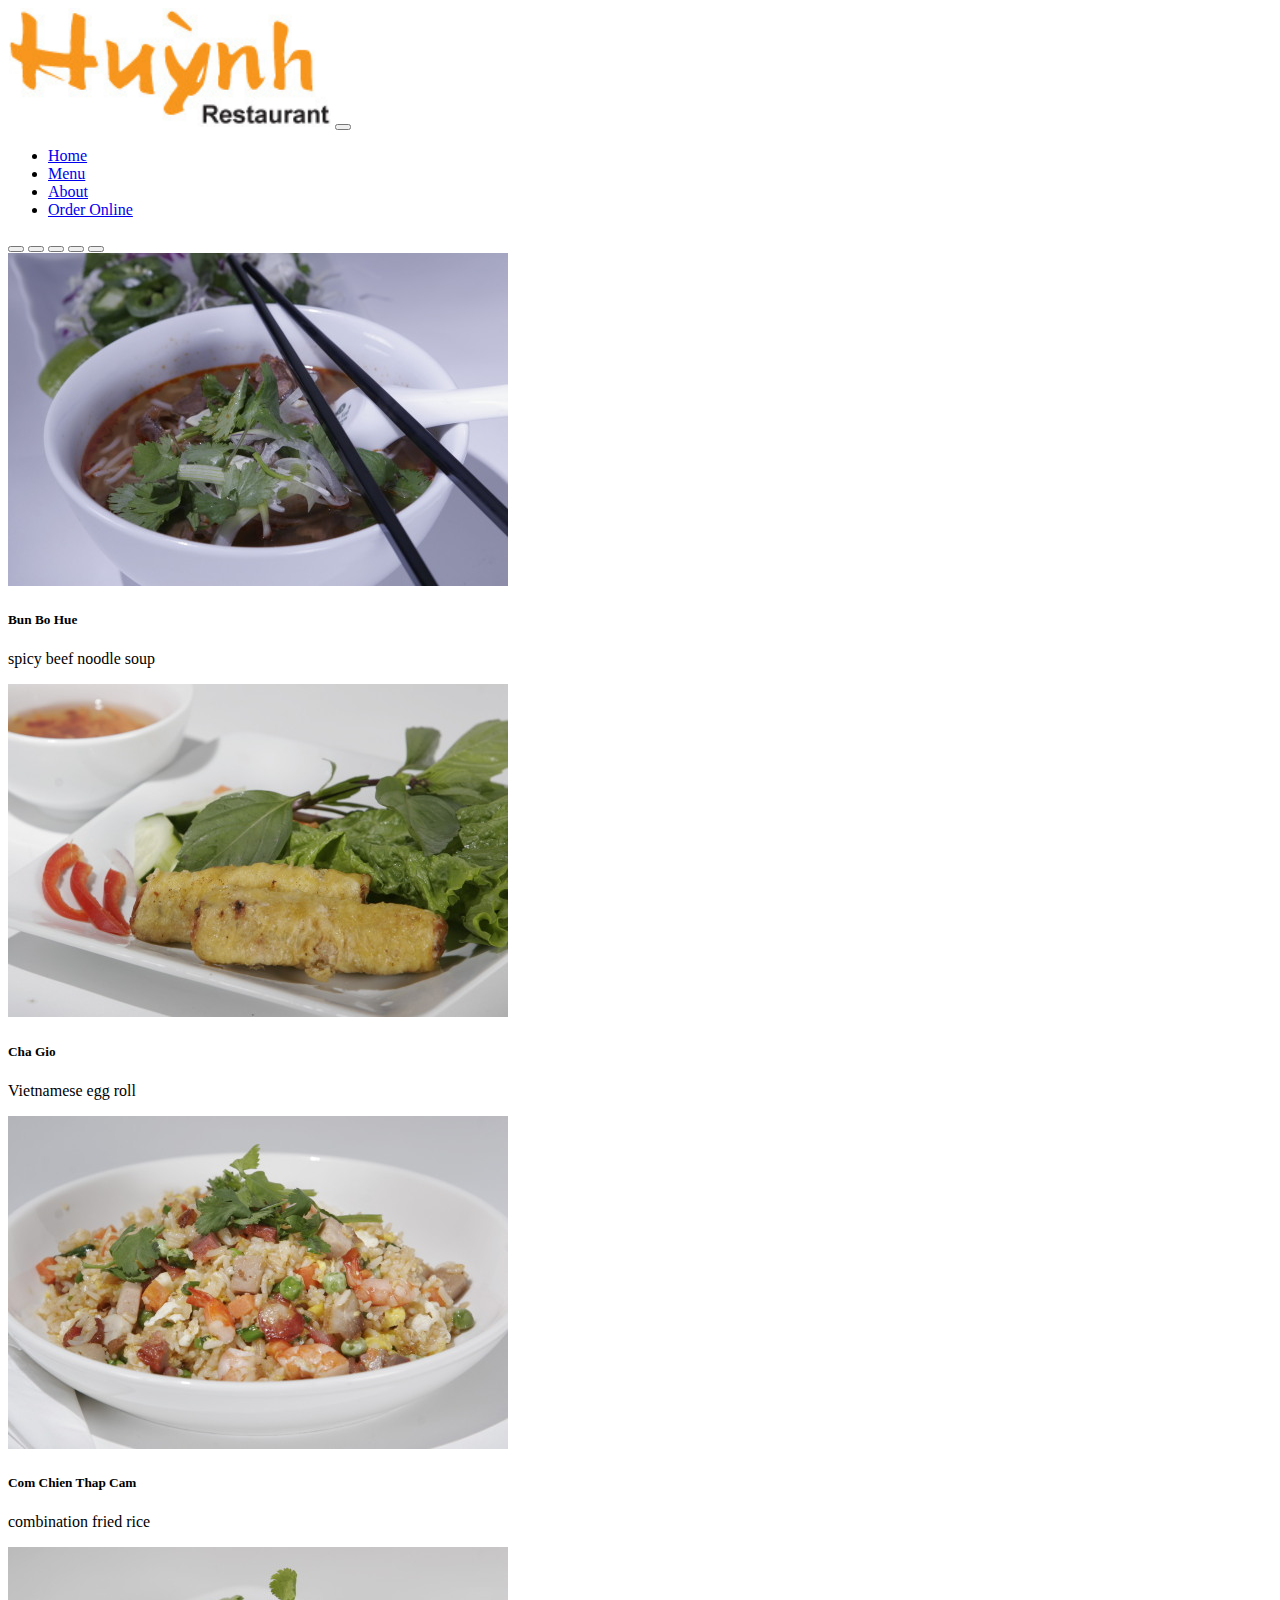
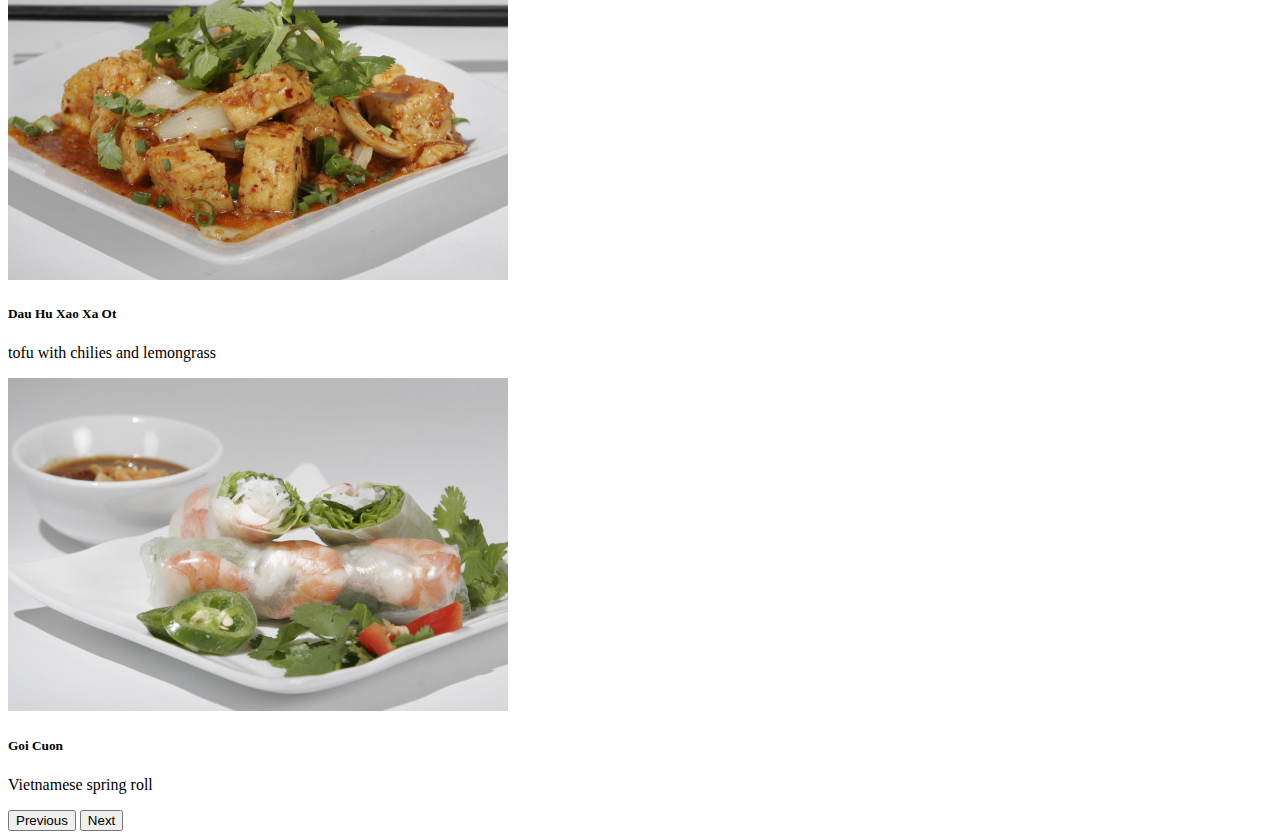
<file: Huyhn Restaurant/index.html>
<!DOCTYPE html>
<html lang="en">

<head>
    <meta charset="UTF-8" />
    <meta http-equiv="X-UA-Compatible" content="IE=edge" />
    <meta name="viewport" content="width=device-width, initial-scale=1.0" />
    <link href="https://cdn.jsdelivr.net/npm/bootstrap@5.1.3/dist/css/bootstrap.min.css" rel="stylesheet"
        integrity="sha384-1BmE4kWBq78iYhFldvKuhfTAU6auU8tT94WrHftjDbrCEXSU1oBoqyl2QvZ6jIW3" crossorigin="anonymous" />
    <title>Document</title>
</head>

<body>
    <nav class="navbar navbar-expand-lg navbar-light bg-light">
        <div class="container-fluid">
            <a class="navbar-brand" href="#"><img src="./img/logo-small.png" alt=" small Huynh logo"
                    class="small-logo-navbar"></a>
            <button class="navbar-toggler" type="button" data-bs-toggle="collapse" data-bs-target="#navbarNav"
                aria-controls="navbarNav" aria-expanded="false" aria-label="Toggle navigation">
                <span class="navbar-toggler-icon"></span>
            </button>
            <div class="collapse navbar-collapse" id="navbarNav">
                <ul class="navbar-nav">
                    <li class="nav-item">
                        <a class="nav-link active" aria-current="page" href="index.html">Home</a>
                    </li>
                    <li class="nav-item">
                        <a class="nav-link" href="./menu.html">Menu</a>
                    </li>
                    <li class="nav-item">
                        <a class="nav-link" href="./about.html">About</a>
                    </li>
                    <li class="nav-item">
                        <a class="nav-link" href="https://www.toasttab.com/huynh-restaurant/v3/?mode=fulfillment">Order
                            Online</a>
                    </li>
                </ul>
            </div>
        </div>
    </nav>
    <div id="carouselExampleCaptions" class="carousel slide carousel-fade" data-bs-ride="carousel">
        <div class="carousel-indicators">
            <button type="button" data-bs-target="#carouselExampleCaptions" data-bs-slide-to="0" class="active"
                aria-current="true" aria-label="Slide 1"></button>
            <button type="button" data-bs-target="#carouselExampleCaptions" data-bs-slide-to="1"
                aria-label="Slide 2"></button>
            <button type="button" data-bs-target="#carouselExampleCaptions" data-bs-slide-to="2"
                aria-label="Slide 3"></button>
            <button type="button" data-bs-target="#carouselExampleCaptions" data-bs-slide-to="3"
                aria-label="Slide 4"></button>
            <button type="button" data-bs-target="#carouselExampleCaptions" data-bs-slide-to="4"
                aria-label="Slide 5"></button>
        </div>
        <div class="carousel-inner">
            <div class="carousel-item active">
                <img src="./img/bun-bo-hue.jpeg" class="d-block w-100" alt="...">
                <div class="carousel-caption d-none d-md-block">
                    <h5>Bun Bo Hue</h5>
                    <p>spicy beef noodle soup</p>
                </div>
            </div>
            <div class="carousel-item">
                <img src="./img/cha-gio.jpeg" class="d-block w-100" alt="...">
                <div class="carousel-caption d-none d-md-block">
                    <h5>Cha Gio</h5>
                    <p>Vietnamese egg roll</p>
                </div>
            </div>
            <div class="carousel-item">
                <img src="./img/com-chien-thap-cam.jpeg" class="d-block w-100" alt="...">
                <div class="carousel-caption d-none d-md-block">
                    <h5>Com Chien Thap Cam</h5>
                    <p>combination fried rice</p>
                </div>
            </div>
            <div class="carousel-item">
                <img src="./img/dau-hu-xao-xa-ot.jpeg" class="d-block w-100" alt="...">
                <div class="carousel-caption d-none d-md-block">
                    <h5>Dau Hu Xao Xa Ot</h5>
                    <p>tofu with chilies and lemongrass</p>
                </div>
            </div>
            <div class="carousel-item">
                <img src="./img/goi-cuon.jpeg" class="d-block w-100" alt="...">
                <div class="carousel-caption d-none d-md-block">
                    <h5>Goi Cuon</h5>
                    <p>Vietnamese spring roll</p>
                </div>
            </div>
        </div>
        <button class="carousel-control-prev" type="button" data-bs-target="#carouselExampleCaptions"
            data-bs-slide="prev">
            <span class="carousel-control-prev-icon" aria-hidden="true"></span>
            <span class="visually-hidden">Previous</span>
        </button>
        <button class="carousel-control-next" type="button" data-bs-target="#carouselExampleCaptions"
            data-bs-slide="next">
            <span class="carousel-control-next-icon" aria-hidden="true"></span>
            <span class="visually-hidden">Next</span>
        </button>
    </div>

    <script src="https://cdn.jsdelivr.net/npm/bootstrap@5.1.3/dist/js/bootstrap.bundle.min.js"
        integrity="sha384-ka7Sk0Gln4gmtz2MlQnikT1wXgYsOg+OMhuP+IlRH9sENBO0LRn5q+8nbTov4+1p"
        crossorigin="anonymous"></script>
</body>

</html>
</file>
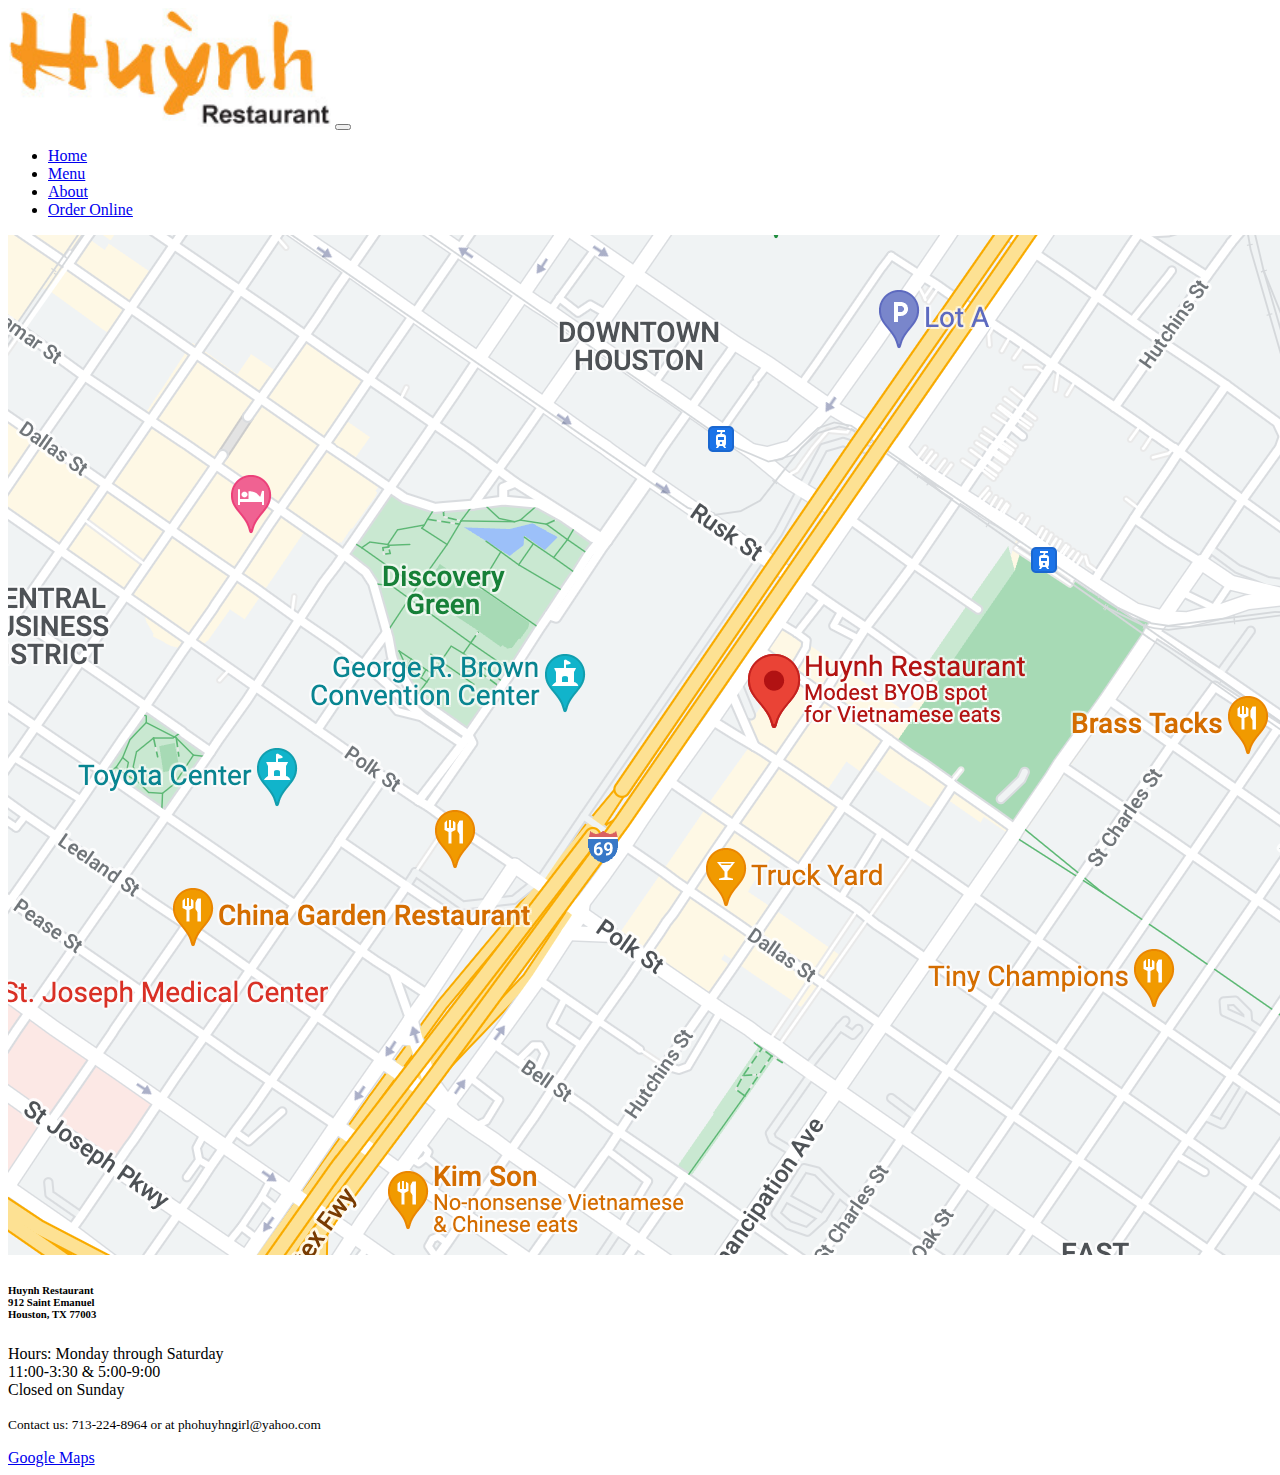
<file: Huyhn Restaurant/about.html>
<!DOCTYPE html>
<html lang="en">

<head>
    <meta charset="UTF-8">
    <meta http-equiv="X-UA-Compatible" content="IE=edge">
    <meta name="viewport" content="width=device-width, initial-scale=1.0">
    <title>Document</title>
    <link href="https://cdn.jsdelivr.net/npm/bootstrap@5.1.3/dist/css/bootstrap.min.css" rel="stylesheet"
        integrity="sha384-1BmE4kWBq78iYhFldvKuhfTAU6auU8tT94WrHftjDbrCEXSU1oBoqyl2QvZ6jIW3" crossorigin="anonymous" />
</head>

<body>
    <nav class="navbar navbar-expand-lg navbar-light bg-light">
        <div class="container-fluid">
            <a class="navbar-brand" href="#"><img src="./img/logo-small.png" alt=" small Huynh logo"
                    class="small-logo-navbar"></a>
            <button class="navbar-toggler" type="button" data-bs-toggle="collapse" data-bs-target="#navbarNav"
                aria-controls="navbarNav" aria-expanded="false" aria-label="Toggle navigation">
                <span class="navbar-toggler-icon"></span>
            </button>
            <div class="collapse navbar-collapse" id="navbarNav">
                <ul class="navbar-nav">
                    <li class="nav-item">
                        <a class="nav-link" aria-current="page" href="index.html">Home</a>
                    </li>
                    <li class="nav-item">
                        <a class="nav-link" href="./menu.html">Menu</a>
                    </li>
                    <li class="nav-item">
                        <a class="nav-link active" href="./about.html">About</a>
                    </li>
                    <li class="nav-item">
                        <a class="nav-link" href="https://www.toasttab.com/huynh-restaurant/v3/?mode=fulfillment">Order
                            Online</a>
                    </li>
                </ul>
            </div>
        </div>
    </nav>
    <div class="card mb-3" style="width: 90%; height: auto;">
        <div class="row g-2">
            <div class="col-md-5">
                <img src="./img/google-map-image.png" class="img-fluid rounded-start" alt="...">
            </div>
            <div class="col-md-7">
                <div class="card-body">
                    <h6 class="card-title">Huynh Restaurant<br>912 Saint Emanuel<br>Houston, TX 77003</h6>
                    <p class="card-text">Hours: Monday through Saturday<br>11:00-3:30 & 5:00-9:00<br>Closed on Sunday
                    </p>
                    <p><small>Contact us: 713-224-8964 or at phohuyhngirl@yahoo.com</small></p>

                </div>
                <div class="column">
                    <a href="https://www.google.com/maps/place/Huynh+Restaurant/@29.7516867,-95.3609814,15.7z/data=!4m5!3m4!1s0x0:0x9c741885c49e668f!8m2!3d29.7516766!4d-95.3555447"
                        class="btn btn-primary">Google Maps</a>
                </div>
            </div>
        </div>
    </div>

    <script src="https://cdn.jsdelivr.net/npm/bootstrap@5.1.3/dist/js/bootstrap.bundle.min.js"
        integrity="sha384-ka7Sk0Gln4gmtz2MlQnikT1wXgYsOg+OMhuP+IlRH9sENBO0LRn5q+8nbTov4+1p"
        crossorigin="anonymous"></script>
</body>

</html>
</file>
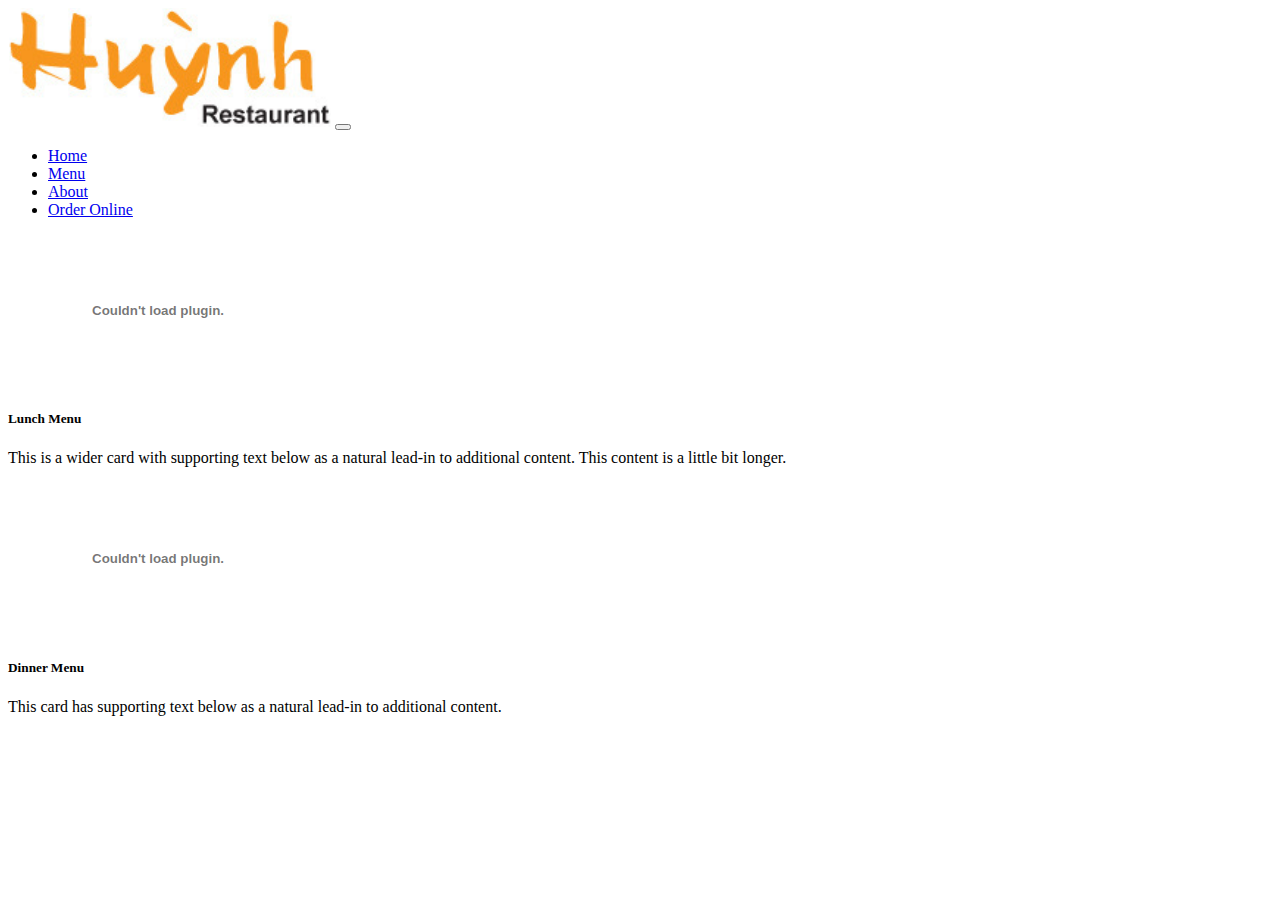
<file: Huyhn Restaurant/menu.html>
<!DOCTYPE html>
<html lang="en">

<head>
    <meta charset="UTF-8">
    <meta http-equiv="X-UA-Compatible" content="IE=edge">
    <meta name="viewport" content="width=device-width, initial-scale=1.0">
    <title>Document</title>
    <link href="https://cdn.jsdelivr.net/npm/bootstrap@5.1.3/dist/css/bootstrap.min.css" rel="stylesheet"
        integrity="sha384-1BmE4kWBq78iYhFldvKuhfTAU6auU8tT94WrHftjDbrCEXSU1oBoqyl2QvZ6jIW3" crossorigin="anonymous" />
</head>

<body>
    <nav class="navbar navbar-expand-lg navbar-light bg-light">
        <div class="container-fluid">
            <a class="navbar-brand" href="#"><img src="./img/logo-small.png" alt=" small Huynh logo"
                    class="small-logo-navbar"></a>
            <button class="navbar-toggler" type="button" data-bs-toggle="collapse" data-bs-target="#navbarNav"
                aria-controls="navbarNav" aria-expanded="false" aria-label="Toggle navigation">
                <span class="navbar-toggler-icon"></span>
            </button>
            <div class="collapse navbar-collapse" id="navbarNav">
                <ul class="navbar-nav">
                    <li class="nav-item">
                        <a class="nav-link" aria-current="page" href="index.html">Home</a>
                    </li>
                    <li class="nav-item">
                        <a class="nav-link active" href="./menu.html">Menu</a>
                    </li>
                    <li class="nav-item">
                        <a class="nav-link" href="./about.html">About</a>
                    </li>
                    <li class="nav-item">
                        <a class="nav-link" href="https://www.toasttab.com/huynh-restaurant/v3/?mode=fulfillment">Order
                            Online</a>
                    </li>
                </ul>
            </div>
        </div>
    </nav>
    <div class="card-group">
        <div class="card ">
            <embed src="./img/lunch-menu.pdf" type="application/pdf">
            <div class="card-body">
                <h5 class="card-title">Lunch Menu</h5>
                <p class="card-text">This is a wider card with supporting text below as a natural lead-in to additional
                    content. This content is a little bit longer.</p>
            </div>
        </div>
        <div class="card">
            <embed src="./img/dinner-menu.pdf" type="application/pdf">
            <div class="card-body">
                <h5 class="card-title">Dinner Menu</h5>
                <p class="card-text">This card has supporting text below as a natural lead-in to additional content.</p>
            </div>
        </div>
    </div>
    <script src="https://cdn.jsdelivr.net/npm/bootstrap@5.1.3/dist/js/bootstrap.bundle.min.js"
        integrity="sha384-ka7Sk0Gln4gmtz2MlQnikT1wXgYsOg+OMhuP+IlRH9sENBO0LRn5q+8nbTov4+1p"
        crossorigin="anonymous"></script>
</body>

</html>
</file>
